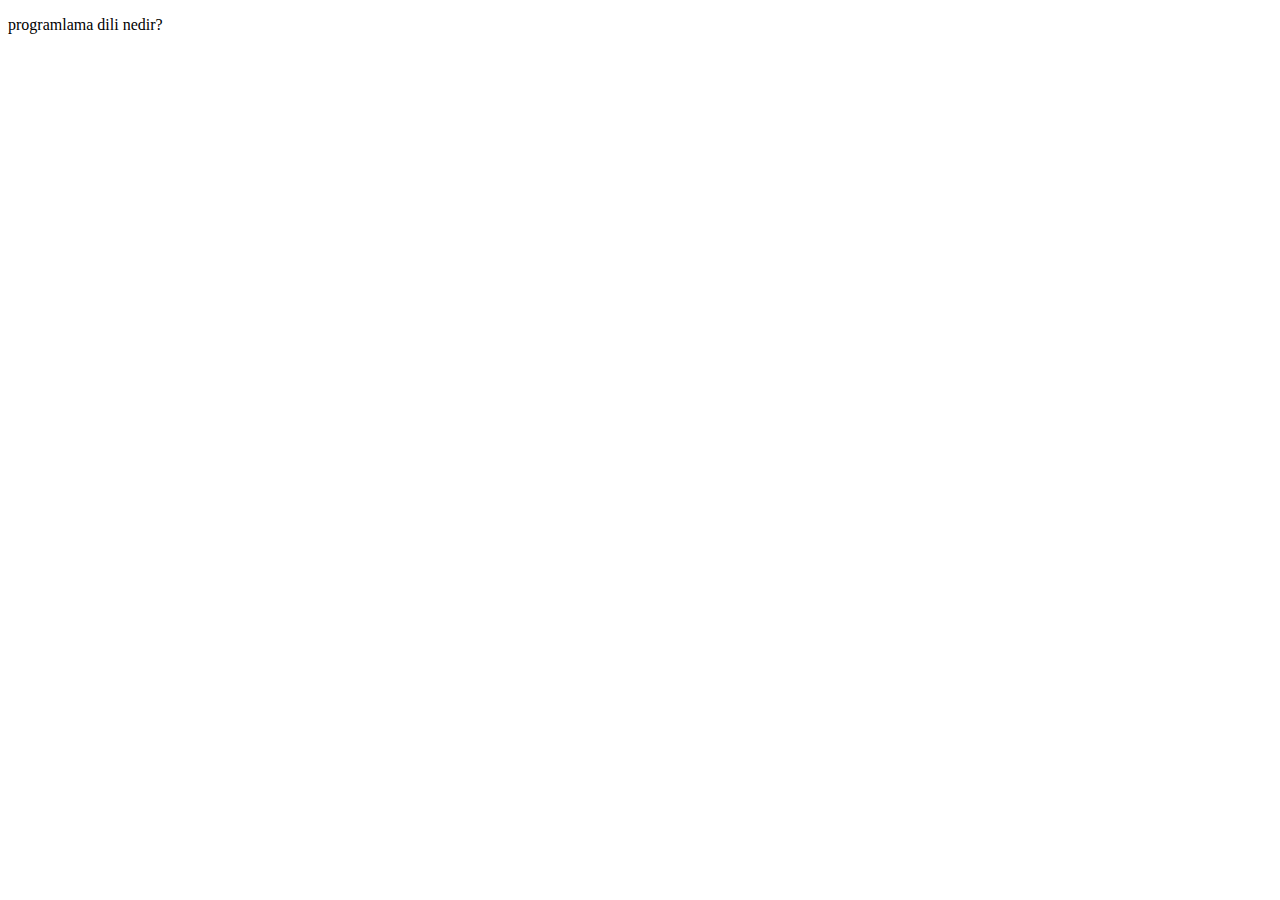
<file: index1.html>
<!DOCTYPE html>
<html lang="en">
<head>
    <meta charset="UTF-8">
    <meta name="viewport" content="width=device-width, initial-scale=1.0">
    <title>Document</title>
</head>
<body>
    <p>programlama dili nedir?</p>
</body>
</html>
</file>
